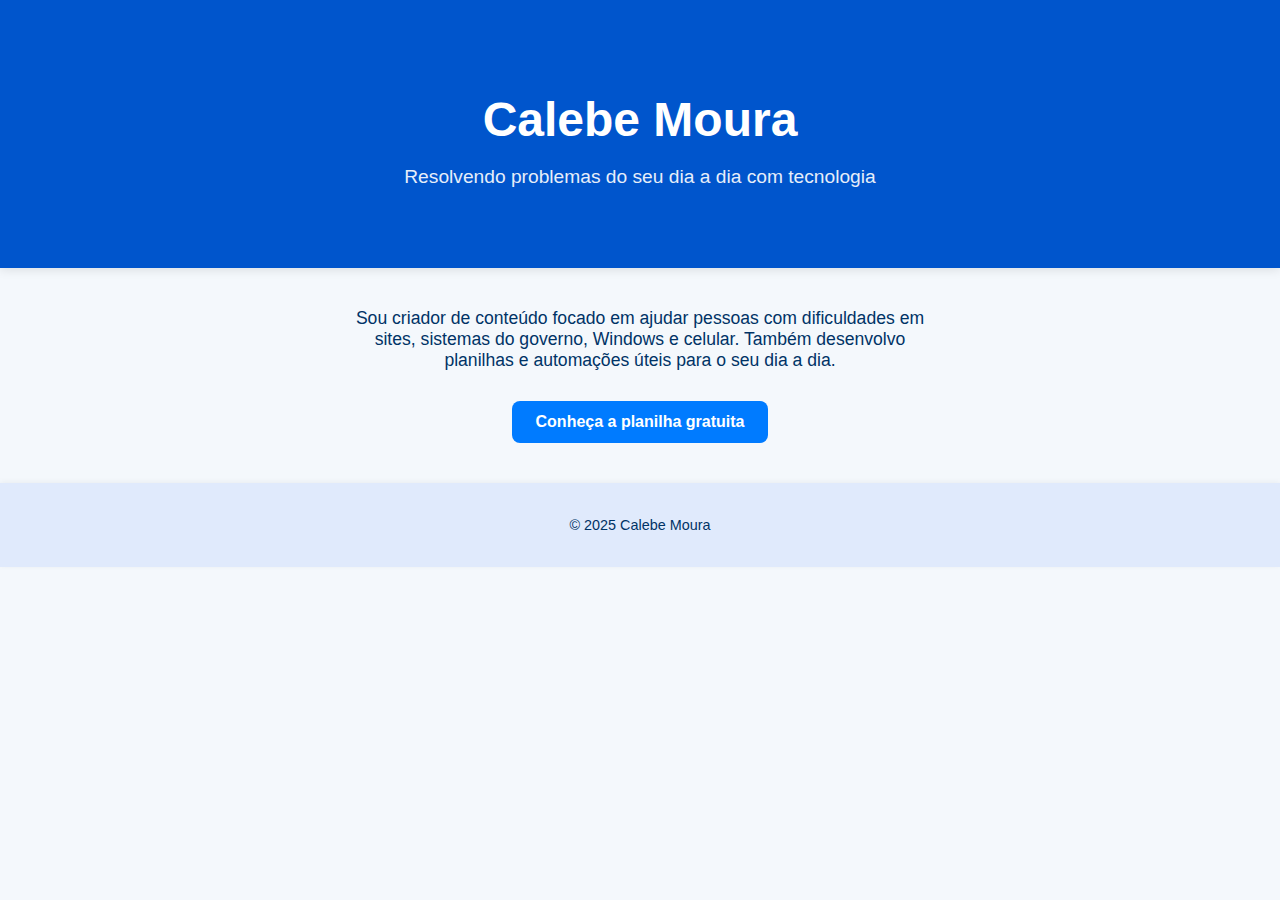
<file: index.html>
<!DOCTYPE html>
<html lang="pt-BR">
<head>
  <meta charset="UTF-8">
  <meta name="viewport" content="width=device-width, initial-scale=1.0">
  <title>Calebe</title>
  <link rel="stylesheet" href="style.css">
  <link rel="icon" href="favicon.ico" type="image/x-icon">
</head>
<body>
  <header>
    <h1 id="titulo">Calebe Moura</h1>
    <p class="subtitulo">Resolvendo problemas do seu dia a dia com tecnologia</p>
  </header>
  <main>
    <section class="intro">
      <p>Sou criador de conteúdo focado em ajudar pessoas com dificuldades em sites, sistemas do governo, Windows e celular. Também desenvolvo planilhas e automações úteis para o seu dia a dia.</p>
      <a href="video.html" class="botao">Conheça a planilha gratuita</a>
    </section>
  </main>
  <footer>
    <p>&copy; 2025 Calebe Moura</p>
  </footer>
  <script src="script.js"></script>
</body>
</html>
</file>
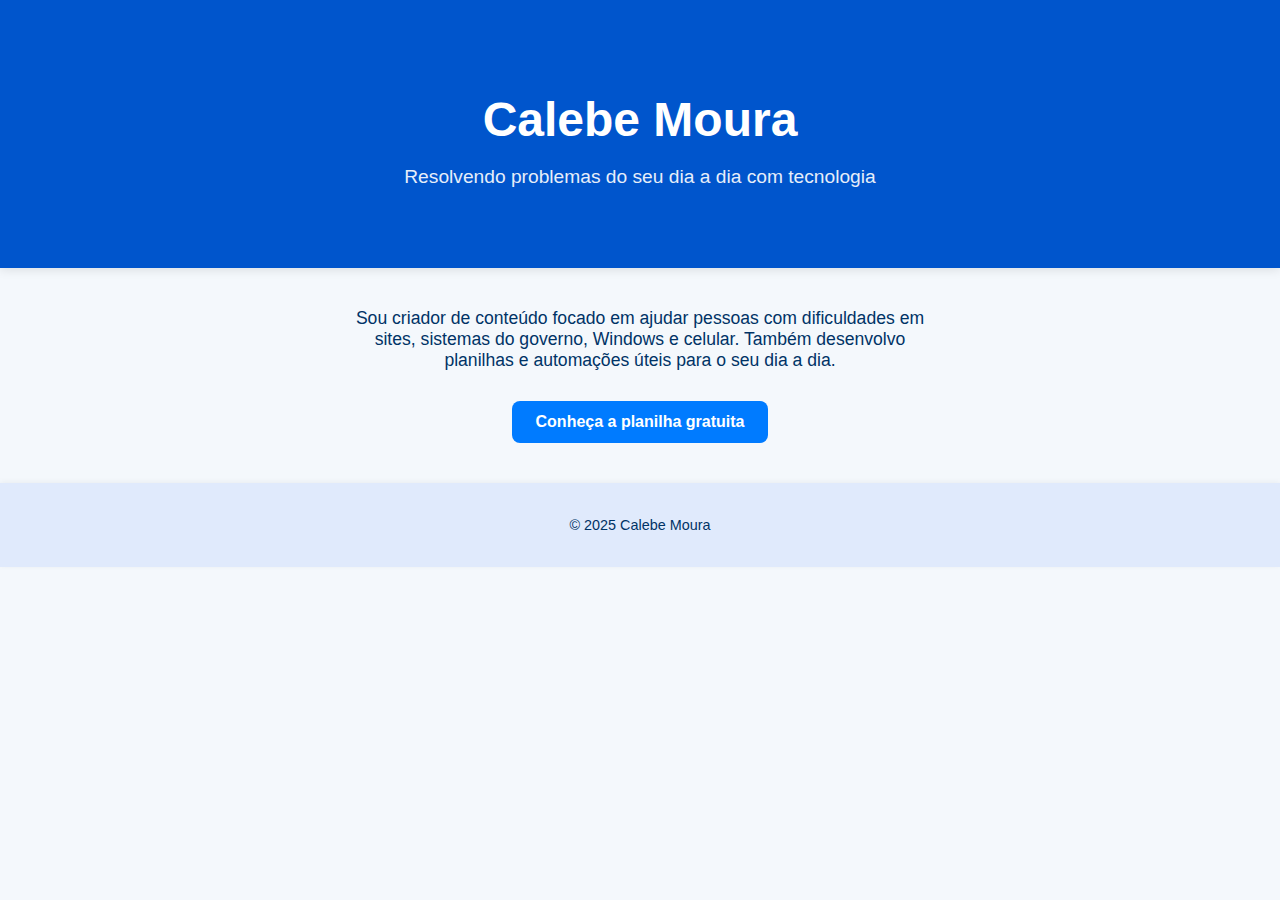
<file: site_pessoal_calebe.html>
<!DOCTYPE html>
<html lang="pt-BR">
<head>
  <meta charset="UTF-8">
  <meta name="viewport" content="width=device-width, initial-scale=1.0">
  <title>Calebe Moura</title>
  <link rel="stylesheet" href="style.css">
</head>
<body>
  <header>
    <h1 id="titulo">Calebe Moura</h1>
    <p class="subtitulo">Resolvendo problemas do seu dia a dia com tecnologia</p>
  </header>

  <main>
    <section class="intro">
      <p>Sou criador de conteúdo focado em ajudar pessoas com dificuldades em sites, sistemas do governo, Windows e celular. Também desenvolvo planilhas e automações úteis para o seu dia a dia.</p>
      <a href="video.html" class="botao">Conheça a planilha gratuita</a>
    </section>
  </main>

  <footer>
    <p>&copy; 2025 Calebe Moura</p>
  </footer>

  <script src="script.js"></script>
</body>
</html>
</file>
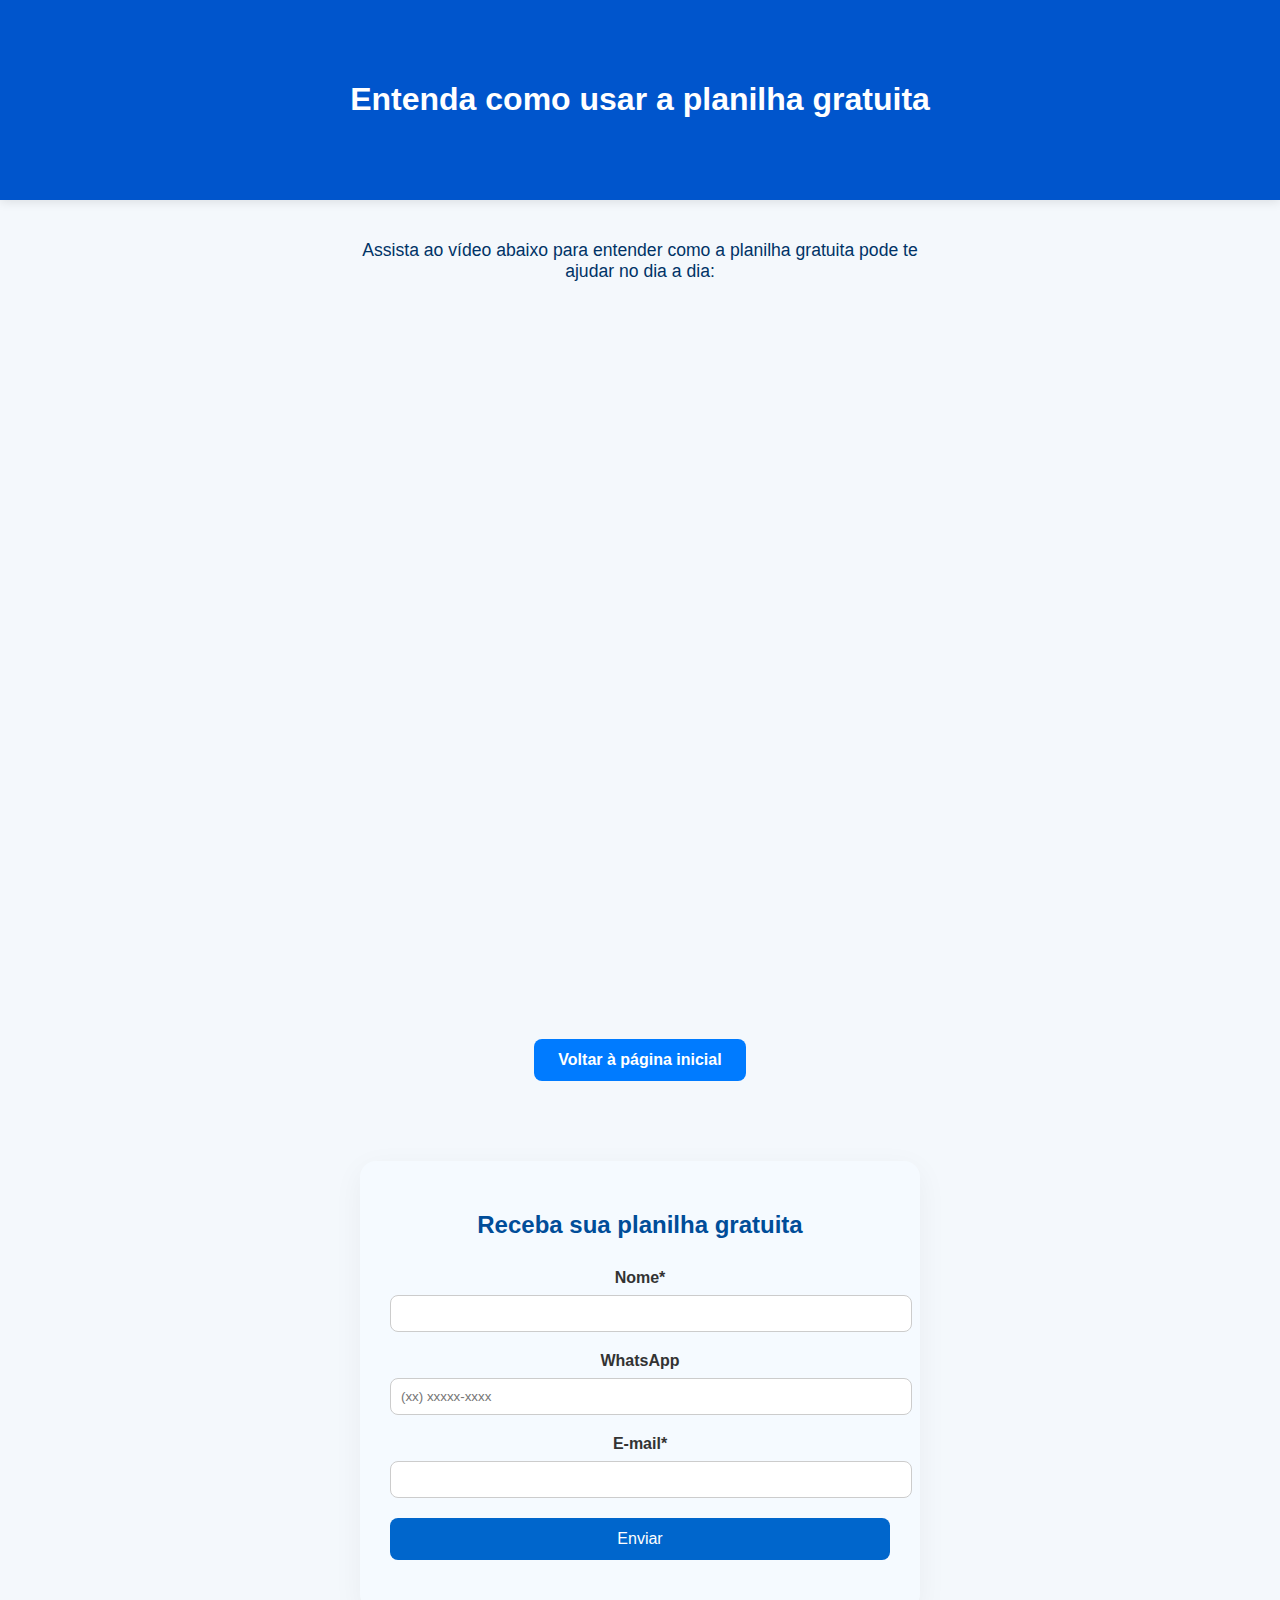
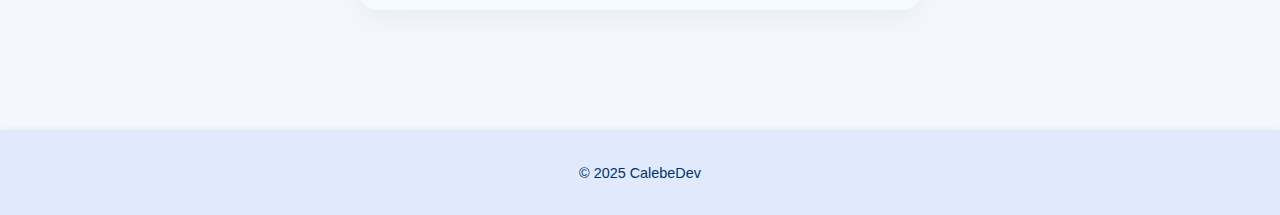
<file: video.html>
<!DOCTYPE html>
<html lang="pt-BR">
<head>
  <meta charset="UTF-8">
  <meta name="viewport" content="width=device-width, initial-scale=1.0">
  <title>Planilha Grátis</title>
  <link rel="stylesheet" href="style.css">
  <link rel="icon" href="favicon.ico" type="image/x-icon">
</head>
<body>
  <header>
    <h1>Entenda como usar a planilha gratuita</h1>
  </header>
  <main>
    <section class="intro">
      <p>Assista ao vídeo abaixo para entender como a planilha gratuita pode te ajudar no dia a dia:</p>
      <div style="position:relative;padding-top:56.25%;height:0;overflow:hidden;max-width:100%;">
        <iframe src="https://www.youtube.com/embed/SEU_VIDEO_ID" frameborder="0" allowfullscreen style="position:absolute;top:0;left:0;width:100%;height:100%;"></iframe>
      </div>
      <a href="index.html" class="botao" style="margin-top: 30px; display: inline-block;">Voltar à página inicial</a>
    </section>
    <section class="form-container">
      <h2 class="form-title">Receba sua planilha gratuita</h2>
      <form id="leadForm">
        <label for="nome">Nome*</label>
        <input type="text" id="nome" name="nome" required>
        <label for="whatsapp">WhatsApp</label>
        <input type="text" id="whatsapp" name="whatsapp" placeholder="(xx) xxxxx-xxxx">
        <label for="email">E-mail*</label>
        <input type="email" id="email" name="email" required>
        <button type="submit" id="btnEnviar">Enviar</button>
        <p id="mensagem" class="mensagem"></p>
      </form>
    </section>
  </main>
  <footer>
    <p>&copy; 2025 CalebeDev</p>
  </footer>
  <script src="script.js"></script>
</body>
</html>
</file>
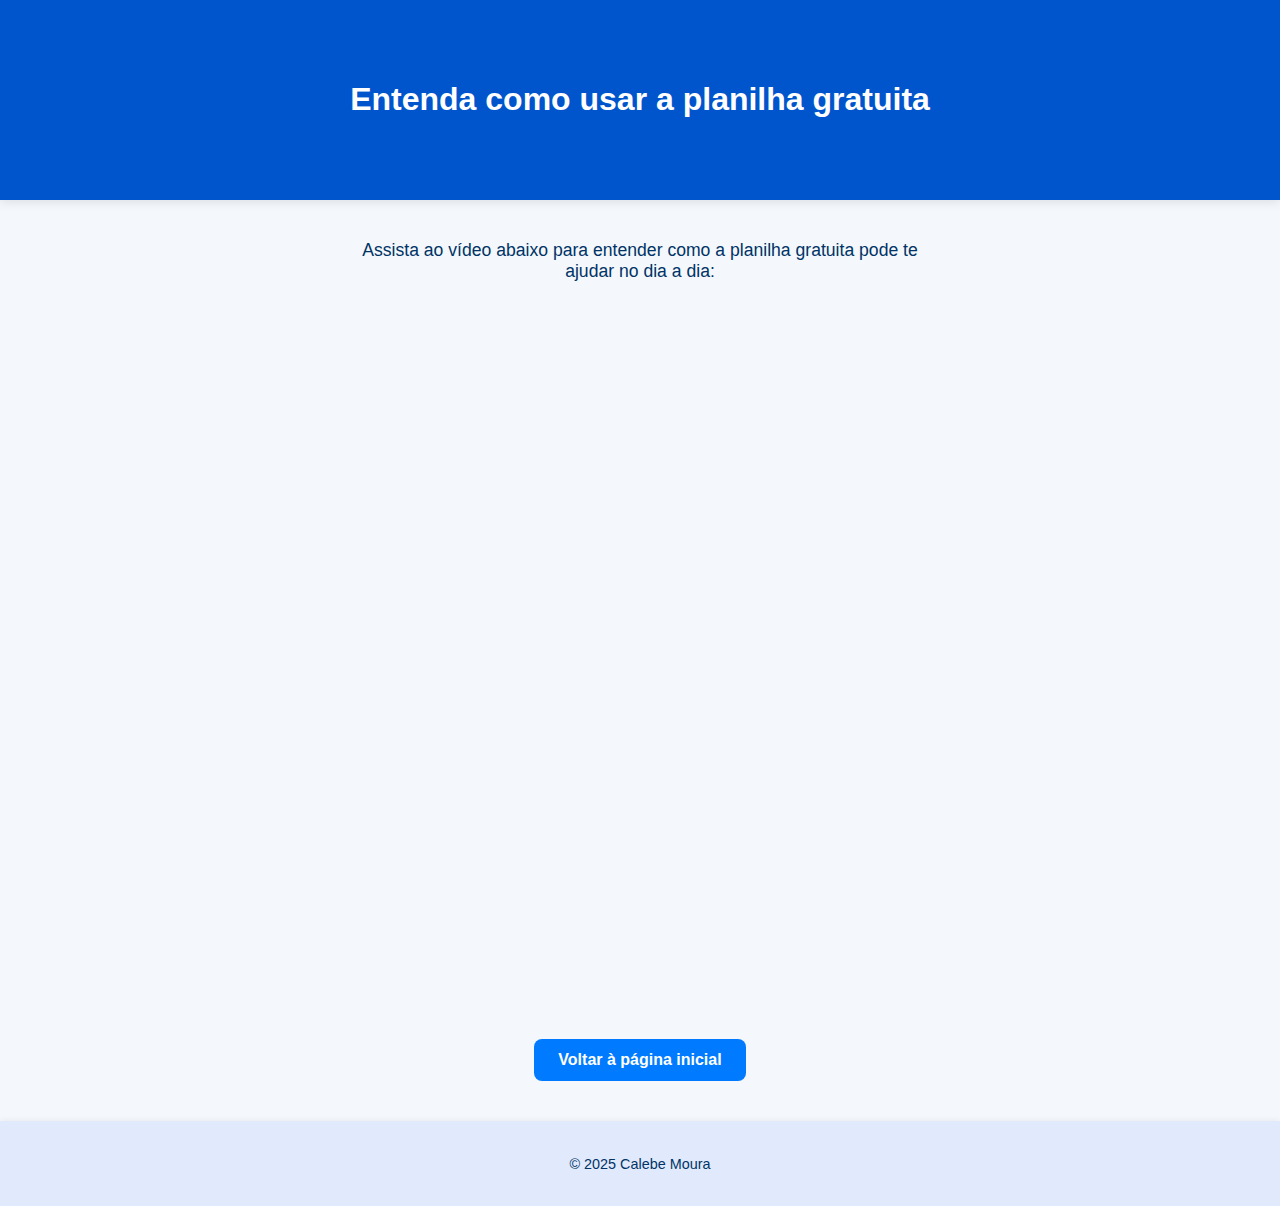
<file: video_page.html>
<!DOCTYPE html>
<html lang="pt-BR">
<head>
  <meta charset="UTF-8">
  <meta name="viewport" content="width=device-width, initial-scale=1.0">
  <title>Planilha Grátis</title>
  <link rel="stylesheet" href="style.css">
  <link rel="icon" href="favicon.ico" type="image/x-icon">
</head>
<body>
  <header>
    <h1>Entenda como usar a planilha gratuita</h1>
  </header>
  <main>
    <section class="intro">
      <p>Assista ao vídeo abaixo para entender como a planilha gratuita pode te ajudar no dia a dia:</p>
      <div style="position:relative;padding-top:56.25%;height:0;overflow:hidden;max-width:100%;">
        <iframe src="https://www.youtube.com/embed/SEU_VIDEO_ID" frameborder="0" allowfullscreen style="position:absolute;top:0;left:0;width:100%;height:100%;"></iframe>
      </div>
      <a href="index.html" class="botao" style="margin-top: 30px; display: inline-block;">Voltar à página inicial</a>
    </section>
  </main>
  <footer>
    <p>&copy; 2025 Calebe Moura</p>
  </footer>
</body>
</html>
</file>
<file: style.css>
/* Estilo fino com base em azul */
body {
  margin: 0;
  font-family: 'Segoe UI', Tahoma, Geneva, Verdana, sans-serif;
  background-color: #f4f8fc;
  color: #003366;
}

header {
  background-color: #0055cc;
  color: white;
  text-align: center;
  padding: 60px 20px;
  box-shadow: 0 2px 10px rgba(0,0,0,0.1);
}

#titulo {
  font-size: 3rem;
  margin-bottom: 10px;
  transition: transform 0.3s ease-in-out;
}

#titulo:hover {
  transform: scale(1.05);
}

.subtitulo {
  font-size: 1.2rem;
  opacity: 0.9;
}

main {
  padding: 40px 20px;
  text-align: center;
}

.intro p {
  font-size: 1.1rem;
  max-width: 600px;
  margin: 0 auto 30px auto;
}

.botao {
  display: inline-block;
  background-color: #007bff;
  color: white;
  padding: 12px 24px;
  text-decoration: none;
  border-radius: 8px;
  font-weight: bold;
  transition: background-color 0.3s ease;
}

.botao:hover {
  background-color: #0056b3;
}

footer {
  text-align: center;
  padding: 20px;
  background-color: #e0eafc;
  color: #003366;
  font-size: 0.9rem;
  box-shadow: 0 -1px 6px rgba(0,0,0,0.05);
}

/* Estilo Formulário*/

.form-container {
  max-width: 500px;
  margin: 80px auto;
  padding: 30px;
  background: #f5faff;
  border-radius: 16px;
  box-shadow: 0 8px 30px rgba(0, 0, 0, 0.05);
  font-family: 'Segoe UI', sans-serif;
}

.form-title {
  color: #004d99;
  text-align: center;
  margin-bottom: 30px;
}

form label {
  color: #333;
  font-weight: bold;
}

form input {
  width: 100%;
  padding: 10px;
  margin: 8px 0 20px;
  border: 1px solid #ccc;
  border-radius: 8px;
  transition: border-color 0.3s;
}

form input:focus {
  border-color: #0066cc;
  outline: none;
}

form button {
  width: 100%;
  background-color: #0066cc;
  color: white;
  border: none;
  padding: 12px;
  border-radius: 8px;
  font-size: 16px;
  cursor: pointer;
  transition: background-color 0.3s;
}

form button:hover {
  background-color: #005bb5;
}

.mensagem {
  margin-top: 20px;
  text-align: center;
  font-weight: bold;
}
</file>
